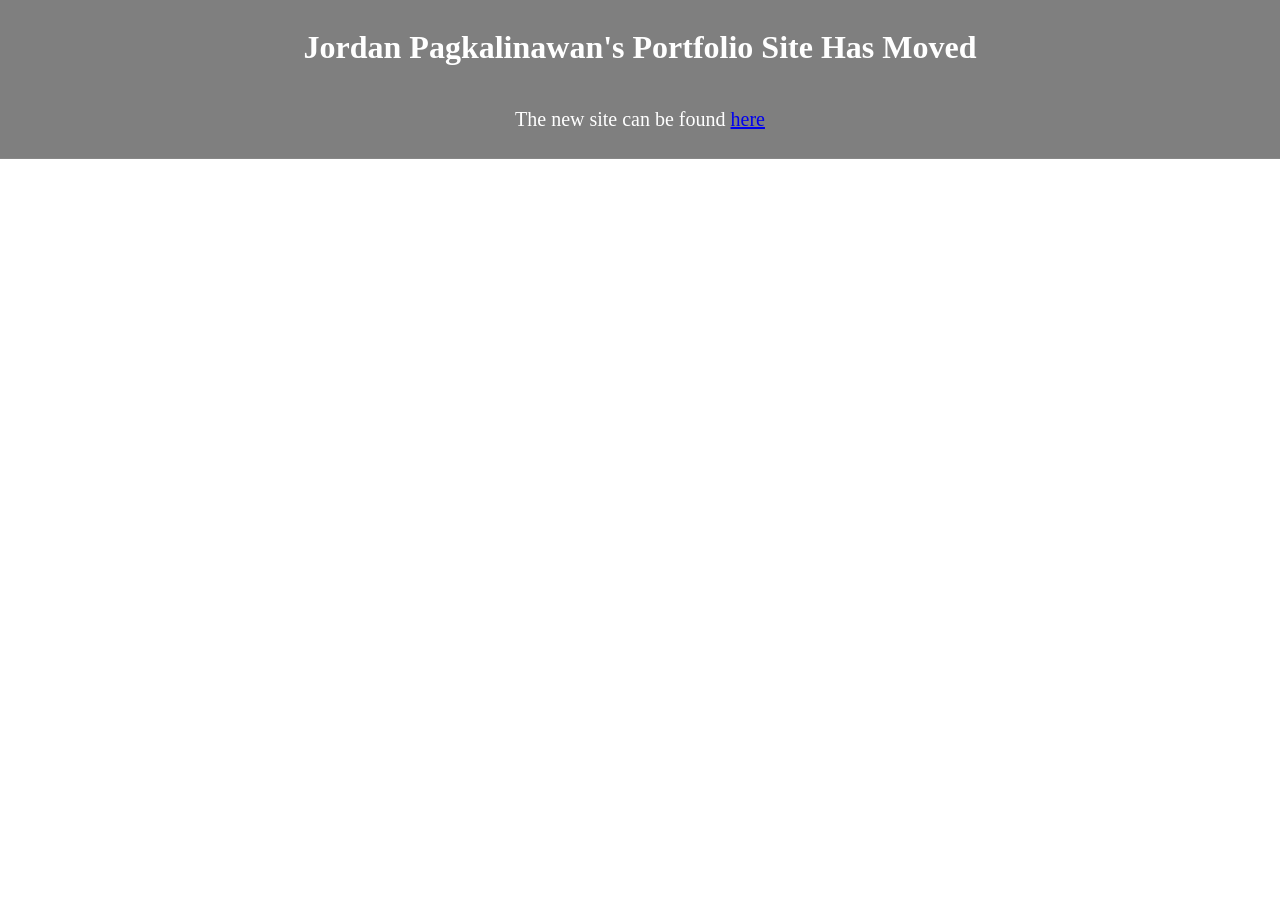
<file: index.html>
<!DOCTYPE HTML>
<head>
<link rel="stylesheet" href="styles.css">
</head>
<body>
  <div class="hero-image">
    <div class="hero-text">
      <h1>Jordan Pagkalinawan's Portfolio Site Has Moved</h1>
      <p>The new site can be found <a href="https://jordan-pag-portfolio.vercel.app">here</a></p>
    </div>
  </div>
</body>
</file>
<file: styles.css>
body {
  background-image: linear-gradient(rgba(0, 0, 0, 0.5), rgba(0, 0, 0, 0.5)), url("https://www.campusvarta.com/wp-content/uploads/2020/04/vintage-keyboard-typewriter-old.jpg");
 height: 100%;
    background-position: center;
  background-repeat: no-repeat;
  background-size: cover;
  position: relative;
}

.hero-text {
    display: grid;
    justify-content: center;
    align-items: center;
    text-align: center;
    color: white;
    margin-left: auto;
    margin-right: auto;
  }

.hero-text p {
  font-size: 20px;
}

.hero-text a:hover {
  background-color: white;
}
</file>
